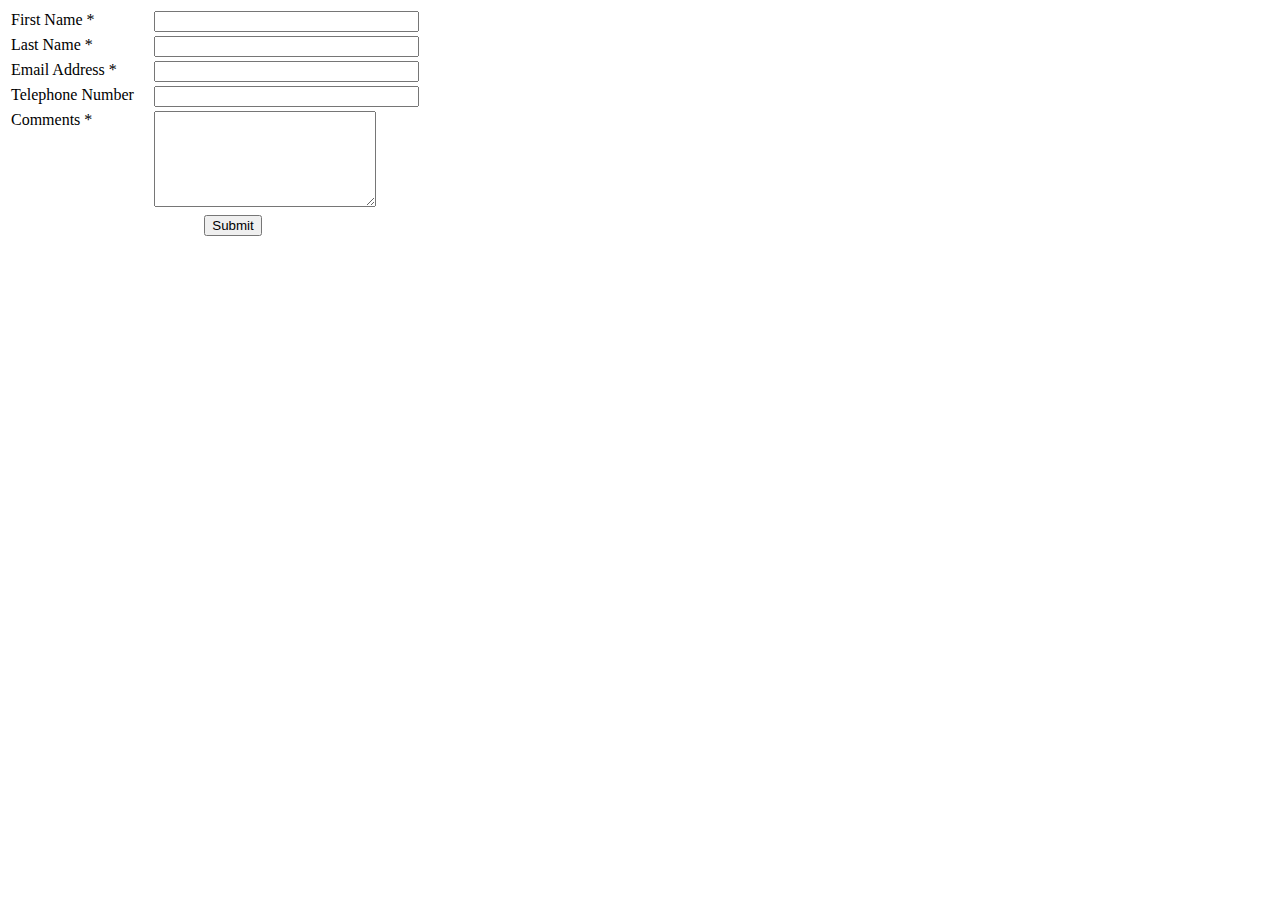
<file: formpage.html>
<!DOCTYPE html>
<html>
  <head>
  </head>
  <body>

    <!-- for html emailing instead of php
    
      <form
  action="mailto:dummy1@chamisplace.com"
  method="POST"
  enctype="multipart/form-data"
  name="EmailTestForm">
    -->


  <form name="contactform" method="post" action="mailto:billyarnold@icloud.com" enctype="multipart/form-data">

<table width="450px">

<tr>

 <td valign="top">

  <label for="first_name">First Name *</label>

 </td>

 <td valign="top">

  <input  type="text" name="first_name" maxlength="50" size="30">

 </td>

</tr>

<tr>

 <td valign="top"">

  <label for="last_name">Last Name *</label>

 </td>

 <td valign="top">

  <input  type="text" name="last_name" maxlength="50" size="30">

 </td>

</tr>

<tr>

 <td valign="top">

  <label for="email">Email Address *</label>

 </td>

 <td valign="top">

  <input  type="text" name="email" maxlength="80" size="30">

 </td>

</tr>

<tr>

 <td valign="top">

  <label for="telephone">Telephone Number</label>

 </td>

 <td valign="top">

  <input  type="text" name="telephone" maxlength="30" size="30">

 </td>

</tr>

<tr>

 <td valign="top">

  <label for="comments">Comments *</label>

 </td>

 <td valign="top">

  <textarea  name="comments" maxlength="1000" cols="25" rows="6"></textarea>

 </td>

</tr>

<tr>

 <td colspan="2" style="text-align:center">

  <input type="submit" value="Submit">

 </td>

</tr>

</table>

</form>



  </body>
</html>
</file>
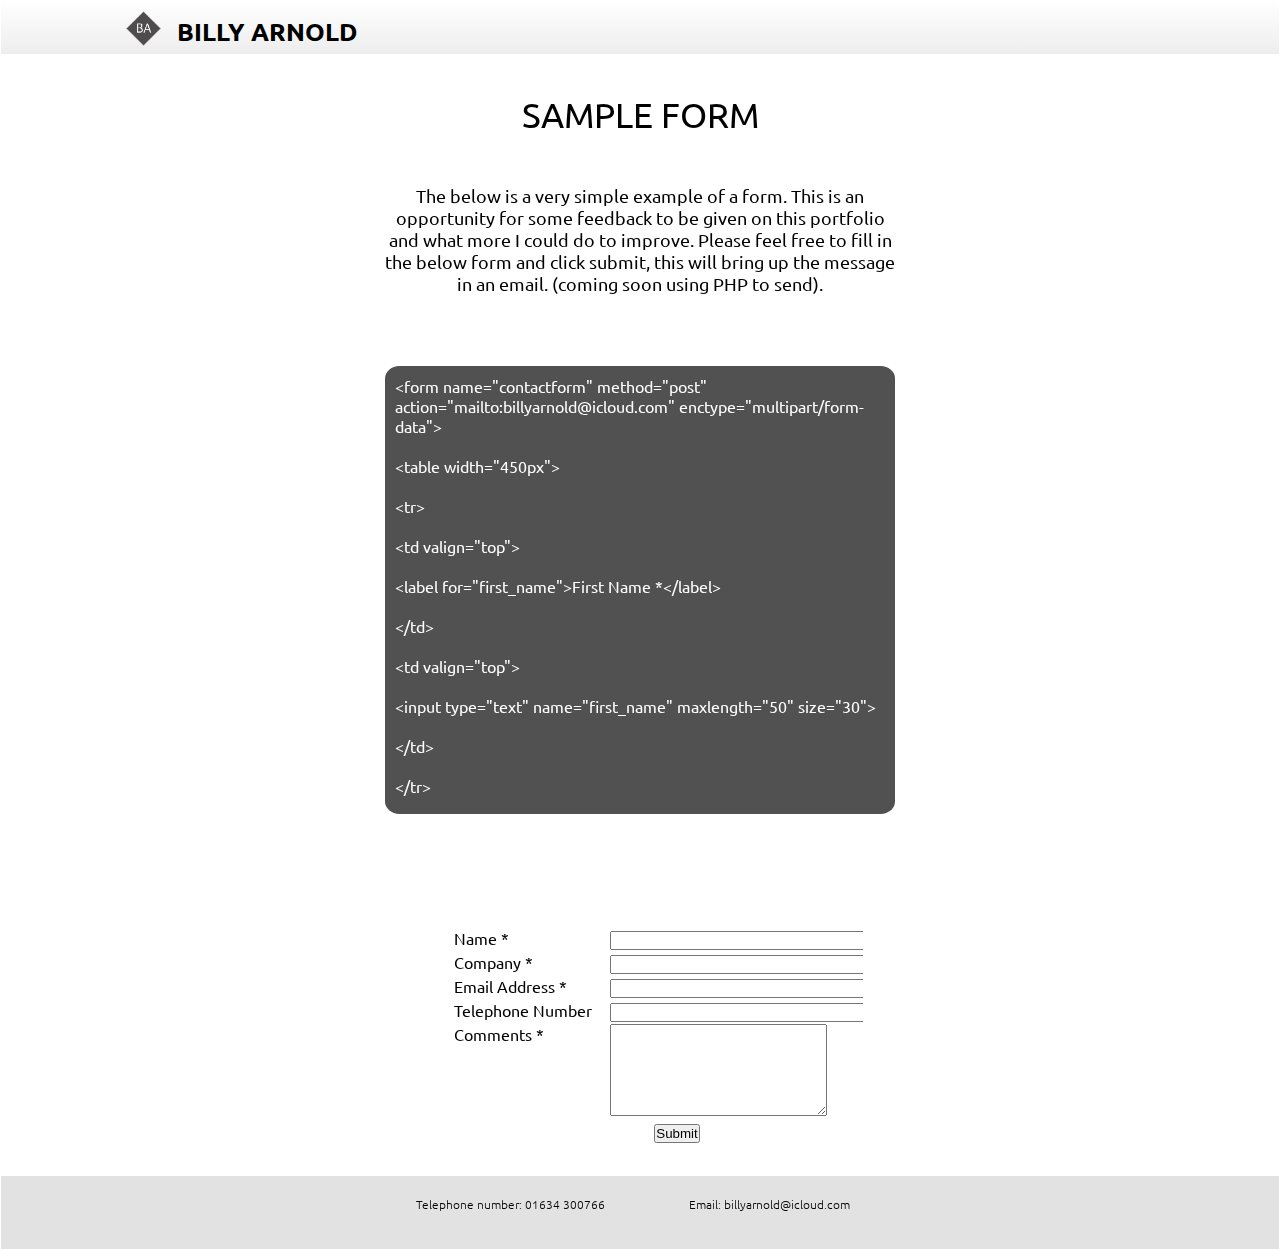
<file: sampleform.html>
<!DOCTYPE html>
<html>
  <head>
    <title>Sample Form</title>
    <link rel="stylesheet" type="text/css" href="stylesheet copy.css">
    <link href="https://fonts.googleapis.com/css?family=Ubuntu" rel="stylesheet">
  </head>

  <body>
    <div id="header-text">
      <img src ="logo.png">
      <div id="headertitle"><a href ="index.html">  Billy Arnold </a></div>
      </div>


    <div class="contenttitle">
      Sample Form
    </div>

    <div class="contentdescription">
      The below is a very simple example of a form. This is an opportunity for some feedback to be given on this portfolio
      and what more I could do to improve. Please feel free to fill in the below form and click submit, this will bring up
      the message in an email. (coming soon using PHP to send).
    </div>



    <div class="boxes">

      <div class= "formcodeboxhtml">
        &lt;form name="contactform" method="post" action="mailto:billyarnold@icloud.com" enctype="multipart/form-data"&gt;<br />
<br />
&lt;table width="450px"&gt;<br />
<br />
&lt;tr&gt;<br />
<br />
&lt;td valign="top"&gt;<br />
<br />
 &lt;label for="first_name"&gt;First Name *&lt;/label&gt;<br />
<br />
&lt;/td&gt;<br />
<br />
&lt;td valign="top"&gt;<br />
<br />
 &lt;input  type="text" name="first_name" maxlength="50" size="30"&gt;<br />
<br />
&lt;/td&gt;<br />
<br />
&lt;/tr&gt;<br />
<br />
&lt;tr&gt;<br />
<br />
&lt;td valign="top""&gt;<br />
<br />
 &lt;label for="last_name"&gt;Last Name *&lt;/label&gt;<br />
<br />
&lt;/td&gt;<br />
<br />
&lt;td valign="top"&gt;<br />
<br />
 &lt;input  type="text" name="last_name" maxlength="50" size="30"&gt;<br />
<br />
&lt;/td&gt;<br />
<br />
&lt;/tr&gt;<br />
<br />
&lt;tr&gt;<br />
<br />
&lt;td valign="top"&gt;<br />
<br />
 &lt;label for="email"&gt;Email Address *&lt;/label&gt;<br />
<br />
&lt;/td&gt;<br />
<br />
&lt;td valign="top"&gt;<br />
<br />
 &lt;input  type="text" name="email" maxlength="80" size="30"&gt;<br />
<br />
&lt;/td&gt;<br />
<br />
&lt;/tr&gt;<br />
<br />
&lt;tr&gt;<br />
<br />
&lt;td valign="top"&gt;<br />
<br />
 &lt;label for="telephone"&gt;Telephone Number&lt;/label&gt;<br />
<br />
&lt;/td&gt;<br />
<br />
&lt;td valign="top"&gt;<br />
<br />
 &lt;input  type="text" name="telephone" maxlength="30" size="30"&gt;<br />
<br />
&lt;/td&gt;<br />
<br />
&lt;/tr&gt;<br />
<br />
&lt;tr&gt;<br />
<br />
&lt;td valign="top"&gt;<br />
<br />
 &lt;label for="comments"&gt;Comments *&lt;/label&gt;<br />
<br />
&lt;/td&gt;<br />
<br />
&lt;td valign="top"&gt;<br />
<br />
 &lt;textarea  name="comments" maxlength="1000" cols="25" rows="6"&gt;&lt;/textarea&gt;<br />
<br />
&lt;/td&gt;<br />
<br />
&lt;/tr&gt;<br />
<br />
&lt;tr&gt;<br />
<br />
&lt;td colspan="2" style="text-align:center"&gt;<br />
<br />
 &lt;input type="submit" value="Submit"&gt;<br />
<br />
&lt;/td&gt;<br />
<br />
&lt;/tr&gt;<br />
<br />
&lt;/table&gt;<br />
<br />
&lt;/form&gt;
      </div>

    </div>




    <div class= "formbox">

    <form name="contactform" method="post" action="mailto:billyarnold@icloud.com" enctype="multipart/form-data">

  <table width="450px">

  <tr>

   <td valign="top">

    <label for="Name">Name *</label>

   </td>

   <td valign="top">

    <input  type="text" name="Name" maxlength="50" size="30">

   </td>

  </tr>

  <tr>

   <td valign="top"">

    <label for="Company">Company *</label>

   </td>

   <td valign="top">

    <input  type="text" name="Company" maxlength="50" size="30">

   </td>

  </tr>

  <tr>

   <td valign="top">

    <label for="email">Email Address *</label>

   </td>

   <td valign="top">

    <input  type="text" name="email" maxlength="80" size="30">

   </td>

  </tr>

  <tr>

   <td valign="top">

    <label for="telephone">Telephone Number</label>

   </td>

   <td valign="top">

    <input  type="text" name="telephone" maxlength="30" size="30">

   </td>

  </tr>

  <tr>

   <td valign="top">

    <label for="comments">Comments *</label>

   </td>

   <td valign="top">

    <textarea  name="comments" maxlength="1000" cols="25" rows="6"></textarea>

   </td>

  </tr>

  <tr>

   <td colspan="2" style="text-align:center">

    <input type="submit" value="Submit">

   </td>

  </tr>

  </table>

  </form>

</div>


<div class= "footer">
  <ul>
    <li>Telephone number: 01634 300766</li>
    <li>Email: billyarnold@icloud.com</li>
  </ul>
</div>


  </body>

</html>
</file>
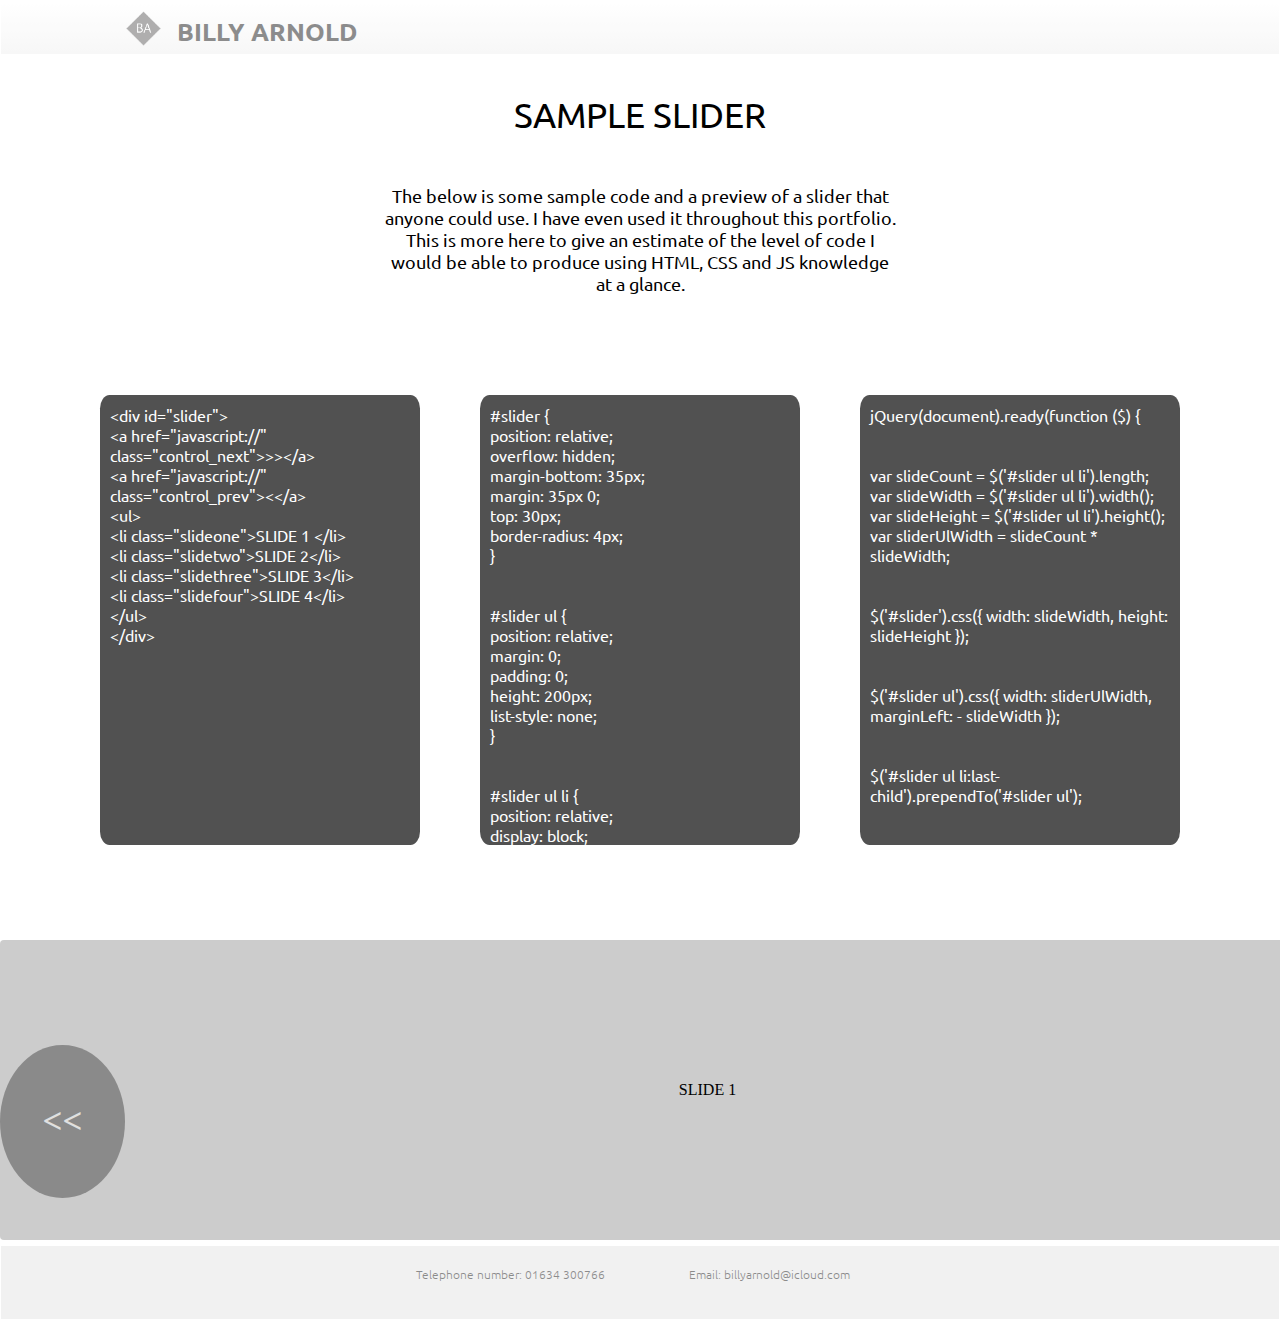
<file: slider.html>
<!DOCTYPE html>
<html>
  <head>
    <title>Slider Sample</title>
    <link rel="stylesheet" type="text/css" href="stylesheet copy.css">
    <link href="https://fonts.googleapis.com/css?family=Ubuntu" rel="stylesheet">
  </head>
  <body>
    <div id="header-text">
      <img src ="logo.png">
      <div id="headertitle"><a href ="index.html">  Billy Arnold </a></div>
      </div>

    <div class="contenttitle">
      Sample Slider
    </div>

    <div class="contentdescription">
      The below is some sample code and a preview of a slider that anyone could use. I have even used it
      throughout this portfolio. This is more here to give an estimate of the level of code I would
      be able to produce using HTML, CSS and JS knowledge at a glance.
    </div>
    <div class="boxes">

      <div class="htmlbox">

        &lt;div id="slider"&gt;<br />
          &lt;a href="javascript://" class="control_next"&gt;&gt;&gt;&lt;/a&gt;<br />
          &lt;a href="javascript://" class="control_prev"&gt;&lt;&lt;/a&gt;<br />
          &lt;ul&gt;<br />
            &lt;li class="slideone"&gt;SLIDE 1 &lt;/li&gt;<br />
            &lt;li class="slidetwo"&gt;SLIDE 2&lt;/li&gt;<br />
            &lt;li class="slidethree"&gt;SLIDE 3&lt;/li&gt;<br />
            &lt;li class="slidefour"&gt;SLIDE 4&lt;/li&gt;<br />
          &lt;/ul&gt;<br />
        &lt;/div&gt;


      </div>
      <div class="cssbox">

        #slider {<br />
          position: relative;<br />
          overflow: hidden;<br />
          margin-bottom: 35px;<br />
          margin: 35px 0;<br />
          top: 30px;<br />
          border-radius: 4px;<br />
        }<br />
<br /><br />
        #slider ul {<br />
          position: relative;<br />
          margin: 0;<br />
          padding: 0;<br />
          height: 200px;<br />
          list-style: none;<br />
        }<br />
<br /><br />
        #slider ul li {<br />
          position: relative;<br />
          display: block;<br />
          float: left;<br />
          margin: 0;<br />
          padding: 0;<br />
          width: 1415px;<br />
          height: 300px;<br />
          text-align: center;<br />
          line-height: 300px;<br />
        }<br />
<br /><br />
        a.control_prev, a.control_next {<br />
          position: absolute;<br />
          top: 35%;<br />
          z-index: 999;<br />
          display: block;<br />
          padding: 4% 3%;<br />
          width: auto;<br />
          height: auto;<br />
          background: #2a2a2a;<br />
          color: #fff;<br />
          text-decoration: none;<br />
          font-weight: 600;<br />
          font-size: 18px;<br />
          opacity: 0.8;<br />
          cursor: pointer;<br />
        }<br />
<br /><br />
        a.control_prev:hover, a.control_next:hover {<br />
          opacity: 1;<br />
          -webkit-transition: all 0.2s ease;<br />
        }<br />
<br /><br />
        a.control_prev {<br />
          border-radius: 0 2px 2px 0;<br />
        }<br />
<br /><br />
        a.control_next {<br />
          right: 0;<br />
          border-radius: 2px 0 0 2px;<br />
        }<br />

      </div>
      <div class="javascriptbox">



          jQuery(document).ready(function ($) {<br />
<br /><br />
          	var slideCount = $('#slider ul li').length;<br />
          	var slideWidth = $('#slider ul li').width();<br />
          	var slideHeight = $('#slider ul li').height();<br />
          	var sliderUlWidth = slideCount * slideWidth;<br />
<br /><br />
          	$('#slider').css({ width: slideWidth, height: slideHeight });<br />
<br /><br />
          	$('#slider ul').css({ width: sliderUlWidth, marginLeft: - slideWidth });<br />
<br /><br />
              $('#slider ul li:last-child').prependTo('#slider ul');<br />
<br /><br />
              function moveLeft() {<br />
                  $('#slider ul').animate({<br />
                      left: + slideWidth<br />
                  }, 200, function () {<br />
                      $('#slider ul li:last-child').prependTo('#slider ul');<br />
                      $('#slider ul').css('left', '');<br />
                  });<br />
              };<br />
<br /><br />
              function moveRight() {<br />
                  $('#slider ul').animate({<br />
                      left: - slideWidth<br />
                  }, 200, function () {<br />
                      $('#slider ul li:first-child').appendTo('#slider ul');<br />
                      $('#slider ul').css('left', '');<br />
                  });<br />
              };<br />
<br /><br />
              $('a.control_prev').click(function () {<br />
                  moveLeft();<br />
              });<br />
<br /><br />
              $('a.control_next').click(function () {<br />
                  moveRight();<br />
              });<br />
<br /><br />
          });<br />
<br />

      </div>

  </div>

    <div id="slidersample">
      <a href="javascript://" class="control_next">>></a>
      <a href="javascript://" class="control_prev"><<</a>
      <ul>
        <li>SLIDE 1</li>
        <li>SLIDE 2</li>
        <li>SLIDE 3</li>
        <li>SLIDE 4</li>
      </ul>
    </div>

    <div class= "footer">
      <ul>
        <li>Telephone number: 01634 300766</li>
        <li>Email: billyarnold@icloud.com</li>
      </ul>
    </div>



    <script type="text/javascript" src="jquery-3.1.1.js"></script>
  <script type="text/javascript" src="main.js"></script>
  <script src="work.js"></script> <!-- This made the main js work - don't know why - do not touch -->
  </body>
<html>
</file>
<file: stylesheet copy.css>
* {
  box-sizing: border-box;
  margin: 0;
  padding: 0;
}

h1 {
  text-transform: uppercase;
  color: white;
  text-align:left;
  font-family: 'Ubuntu', sans-serif;
  font-weight: bold;
  font-size: 32px;
}

h2 {
  text-transform: uppercase;
  text-align:left;
  font-family: 'Ubuntu', sans-serif;
  font-weight: 200;
  z-index: 1;
}

p {
  text-align:left;
  font-family: 'Ubuntu', sans-serif;
  font-weight: 100;
  z-index: 1;
}

#header-text {
  border: 1px solid #FFFFFF;
  width: 100%;
  margin-top: 0;
  padding-left: 115px;
  background-color: white;
  background-image: linear-gradient(#ffffff, #ededed);
  position: fixed;
  top: 0;
  left: 0;
  z-index: 999;
  height: 55px;
  line-height: 55px;
  vertical-align: middle;
  text-transform: uppercase;
  color: black;
  text-align:left;
  font-family: 'Ubuntu', sans-serif;
  font-weight: bold;
  font-size: 25px;
}


#header-text img {
  height: 35px;
  width: 35px;
  margin-top: 10px;
  margin-left:10px;
  margin-right: 10px;
}

#headertitle {
  height: 55px;
  line-height: 55px;
  vertical-align: middle;
  text-transform: uppercase;
  color: black;
  text-align:left;
  font-family: 'Ubuntu', sans-serif;
  font-weight: bold;
  font-size: 25px;
  display: inline-block;
  margin-bottom: 15px;
}

#headertitle a {
  text-decoration: none;
  color: black;
}

.About {
  margin-top: 55px;
  border: 1px solid #FFFFFF;
  width: 100%;
  height: 700px;
  background: url("heroimage.JPG") no-repeat center center;
  background-size: cover;
  padding-top: 30px;
  padding-bottom: 30px;
  padding-left: 115px;
  color: white;
}

.aboutcontent {
  /*border: 1px solid #FFFFFF;*/
  width: 25%;
  height: 350px;
  margin: 110px 42% 175px auto;
  overflow-y: scroll;
}

.aboutcontent h2 {
  text-transform: uppercase;
  text-align:left;
  font-family: 'Ubuntu', sans-serif;
  font-weight: 800;
  z-index: 1;
  text-align: center;
  font-size: 90px;
}

.aboutcontent h3 {
  text-transform: uppercase;
  text-align:left;
  font-family: 'Ubuntu', sans-serif;
  font-weight: 100;
  z-index: 1;
  text-align: center;
}

.aboutcontent p {
  text-align:left;
  font-family: 'Ubuntu', sans-serif;
  font-weight: 100;
  z-index: 1;
  text-align: center;
}
.HTML5CSS3Projects {
  border: 1px solid #FFFFFF;
  width: 100%;
  height: auto;
  min-height: 200px;
  padding-top: 30px;
  padding-bottom: 30px;
  padding-left: 0;
  padding-right: 0;
/*  padding-left: 115px;  */
}

.content {
  border: 1px solid #FFFFFF;
  width: 500px;
  margin-left: 115px;
  float: left

}

.seeprojectshtml {
  border: 1px solid #FFFFFF;
  width: 150px;
  height: 30px;
  float: right;
  margin-right: 115px;
  font-family: 'Ubuntu', sans-serif;
  font-weight: 100;
  text-align:center;
  font-size: 14px;
  line-height: 30px;
  vertical-align: middle;
  background-image: linear-gradient(#ffffff, #a3a3a3);
}

.hideprojects {
  border: 1px solid #FFFFFF;
  width: 150px;
  height: 30px;
  float: right;
  margin-right: 115px;
  color: white;
  background-color: black;
  font-family: 'Ubuntu', sans-serif;
  font-weight: 100;
  text-align: center;
  font-size: 14px;
  line-height: 30px;
  vertical-align: middle;
}

.seeprojectsjava {
  border: 1px solid #FFFFFF;
  width: 150px;
  height: 30px;
  float: right;
  margin-right: 115px;
  font-family: 'Ubuntu', sans-serif;
  font-weight: 100;
  text-align: center;
  font-size: 14px;
  line-height: 30px;
  vertical-align: middle;
  background-image: linear-gradient(#ffffff, #a3a3a3);
}

.JavaScriptJQueryProjects {
  border: 1px solid #FFFFFF;
  width: 100%;
  height: auto;
  min-height: 200px;
  background-color: ;
  padding-top: 30px;
  padding-bottom: 30px;
/*  padding-left: 115px  */
}

.footer {
  border: 1px solid #FFFFFF;
  width: 100%;
  height: 75px;
  background-color: #e2e2e2;
}

.footer ul {
  margin: 0px;
  padding: 0px;
  list-style-type: none;
  margin: 10px auto 25px auto;
  text-align: center;
}

.footer li {
  text-align: center;
  display: inline-block;
  width: 20%;
  height: 14px;
  margin: 10px auto 25px auto;
  font-family: 'Ubuntu', sans-serif;
  font-weight: 100;
  font-size: 12px;
  color: black;

}

body {
  background:
}


#slider {
  position: relative;
  overflow: hidden;
  margin-bottom: 35px;
  margin: 35px 0;
  top: 30px;
  border-radius: 4px;
  margin-left: 115px;
}

#slidersample {
  position: relative;
  overflow: hidden;
  margin-bottom: 35px;
  margin: 35px 0;
  top: 30px;
  border-radius: 4px;
}

#slider2 {
  position: relative;
  overflow: hidden;
  margin: 50px auto;
  top: 30px;
  border-radius: 4px;
}

#slider ul {
  position: relative;
  margin: 0;
  padding: 0;
  height: 200px;
  list-style: none;
}

#slidersample ul {
  position: relative;
  margin: 0;
  padding: 0;
  height: 200px;
  list-style: none;
}

#slider ul li {
  position: relative;
  display: block;
  float: left;
  margin: 0;
  padding: 0;
  width: 1180px;
  height: 450px;
  text-align: center;
  line-height: 450px;
  vertical-align: middle;
  text-transform: uppercase;
  color: white;
  font-family: 'Ubuntu', sans-serif;
  font-weight: bold;
  font-size: 25px;
  text-decoration: none;
}

#slider li { padding: 0px; }
#slider li a {
  margin: 0px;
  display: block;
  width: 100%;
  height: 100%;
  color: white;
  font-family: 'Ubuntu', sans-serif;
  font-weight: bold;
  font-size: 25px;
  text-decoration: none;
}

#slidersample ul li {
  position: relative;
  display: block;
  float: left;
  margin: 0;
  padding: 0;
  width: 1415px;
  height: 300px;
  background: #ccc;
  text-align: center;
  line-height: 300px;
}

#slider2 ul {
  position: relative;
  margin: 0;
  padding: 0;
  height: 200px;
  list-style: none;
}

#slider2 ul li {
  position: relative;
  display: block;
  float: left;
  margin: 0;
  padding: 0;
  width: 1000px;
  height: 300px;
/*  background: #ccc;  */
  text-align: center;
  line-height: 300px;
  vertical-align: middle;
  text-transform: uppercase;
  color: black;
  font-family: 'Ubuntu', sans-serif;
  font-weight: bold;
  font-size: 25px;
  text-decoration: none;
}

.slideone {
  background: url('news.jpg') no-repeat center center;
  background-size: cover;
}

.slidetwo {
  background: url('slide2.jpg') no-repeat center center;
  background-size: cover;
}

.slidethree {
  background: url('form.jpg') no-repeat center center;
  background-size: cover;
}

.slidefour {
  background: url('random.jpg') no-repeat center center;
  background-size: cover;
}

a.control_prev, a.control_next {
  position: absolute;
  top: 35%;
  z-index: 999;
  display: block;
  padding: 4% 3%;
  width: auto;
  height: auto;
  background: #2a2a2a;
  color: #fff;
  text-decoration: none;
  font-weight: 900;
  font-size: 35px;
  opacity: 0.4;
  cursor: pointer;
}

a.control_prev:hover, a.control_next:hover {
  opacity: 1;
  -webkit-transition: all 0.2s ease;
}

a.control_prev {
  border-radius: 50%;
}

a.control_next {
  right: 0;
  border-radius: 50%;
}



a.control_prev2, a.control_next2 {
  position: absolute;
  top: 35%;
  z-index: 999;
  display: block;
  padding: 4% 3%;
  width: auto;
  height: auto;
  background: #2a2a2a;
  color: #fff;
  text-decoration: none;
  font-weight: 600;
  font-size: 18px;
  opacity: 0.8;
  cursor: pointer;
}

a.control_prev2:hover, a.control_next2:hover {
  opacity: 1;
  -webkit-transition: all 0.2s ease;
}

a.control_prev2 {
  border-radius: 0 2px 2px 0;
}

a.control_next2 {
  right: 0;
  border-radius: 2px 0 0 2px;
}







.contenttitle {
  width: 35%;
  height: 40px;
  font-family: 'Ubuntu', sans-serif;
  font-size: 35px;
  text-transform: uppercase;
  line-height: 40px;
  vertical-align: middle;
  margin: 95px auto 0 auto;
  text-align: center;
}

.contentdescription {
  width: 40%;
  font-family: 'Ubuntu', sans-serif;
  font-size: 18px;
  margin: 50px auto 0 auto;
  text-align: center;

}

.boxes {
  width: 100%;
  margin-top: 70px;
  height: 510px;
}

.htmlbox {
  width: 25%;
  height: 450px;
  float: left;
  margin: 30px 30px 0px 100px;
  vertical-align: middle;
  overflow-y: scroll;
  color: white;
  font-family: 'Ubuntu', sans-serif;
  background-color: #515151;
  border-radius: 3%;
  padding: 10px;
}

.cssbox {
  width: 25%;
  height: 450px;
  float: left;
  margin: 30px 30px 0px 30px;
  vertical-align: middle;
  overflow-y: scroll;
  color: white;
  font-family: 'Ubuntu', sans-serif;
  background-color: #515151;
  border-radius: 3%;
  padding: 10px;
}

.javascriptbox {
  width: 25%;
  height: 450px;
  float: left;
  margin: 30px 30px 0px 30px;
  vertical-align: middle;
  overflow-y: scroll;
  color: white;
  font-family: 'Ubuntu', sans-serif;
  background-color: #515151;
  border-radius: 3%;
  padding: 10px;
}

.formcodeboxhtml {
  border: 1px solid #FFFFFF;
  width: 40%;
  height: 450px;
  margin: 30px auto 0px auto;
  overflow-y: scroll;
  color: white;
  font-family: 'Ubuntu', sans-serif;
  background-color: #515151;
  border-radius: 3%;
  padding: 10px;
}



.formbox {
  border: 1px solid #FFFFFF;
  width: 35%;
  height: 300px;
  margin: 0px auto 0px auto;
  overflow-y: scroll;
  color: black;
  font-family: 'Ubuntu', sans-serif;
  padding: 50px 0px 50px 35px;
}

/* old code
.navigationleft .navigationright {
  display: inline;
  border: 1px solid #FFFFFF;
  width: 40% auto;
}

.left {
  border: 1px solid #FFFFFF;
  margin: 40px;
  float: left;
  height: 400px;
  width: 500px;
  padding-left: 75px;
  padding-top: 40px;
  font-family: 'Ubuntu', sans-serif;
  font-size: 20px;
  border-radius: 10px;
}

ul {
  list-style: none;
}

.right {
  border: 1px solid #FFFFFF;
  margin: 40px;
  float: right;
  height: 400px;
  width: 500px;
  padding-right: 75px;
  padding-top: 40px;
  text-align: right;
  font-family: 'Ubuntu', sans-serif;
  font-size: 20px;
  border-radius: 10px;
}

*/
</file>
